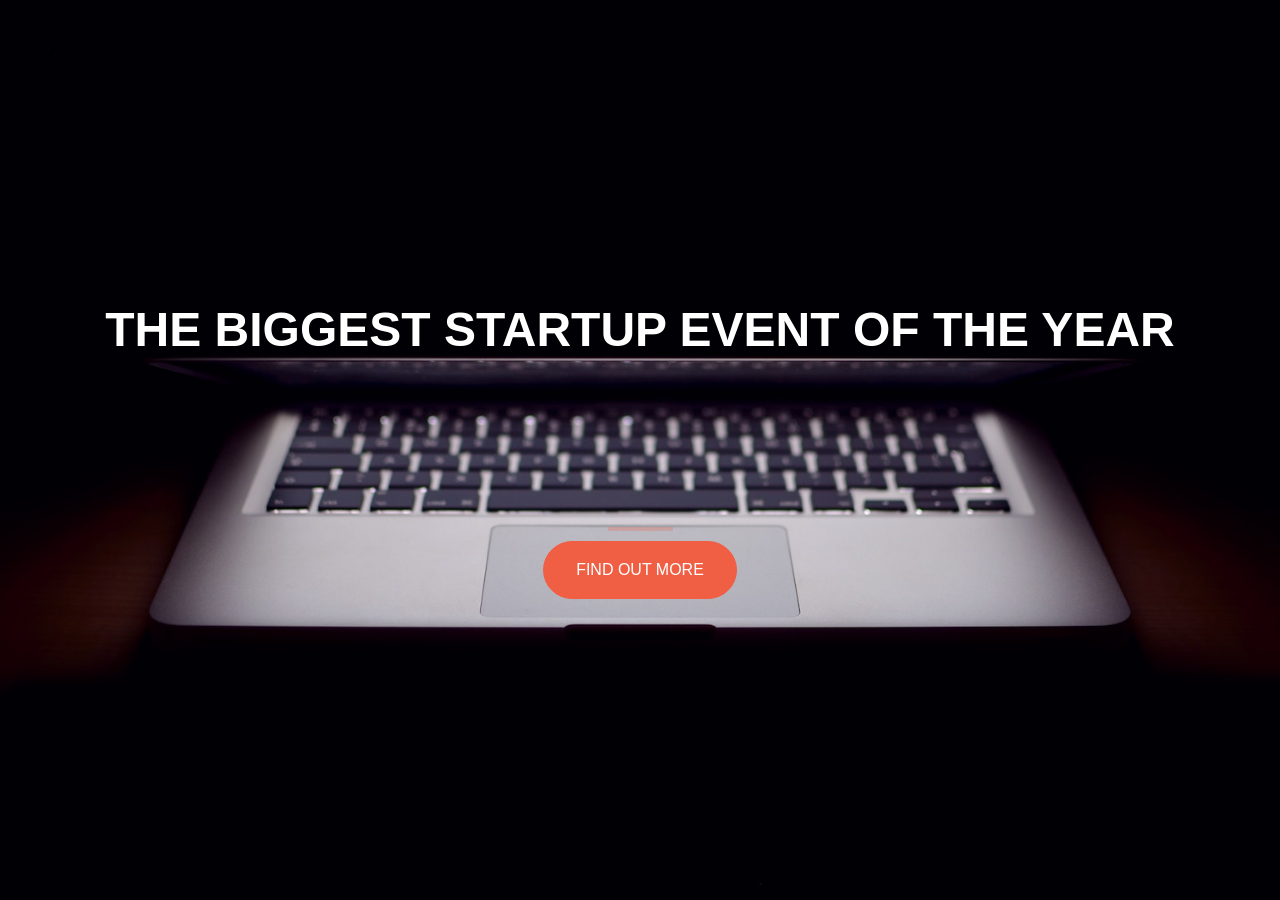
<file: index.html>
<!doctype html>
<html lang="en">
  <head>
    <meta charset="utf-8">
    <meta name="viewport" content="width=device-width, initial-scale=1, shrink-to-fit=no">
    <title>Startup</title>
        <link href="https://cdn.jsdelivr.net/npm/bootstrap@5.2.2/dist/css/bootstrap.min.css" rel="stylesheet" integrity="sha384-Zenh87qX5JnK2Jl0vWa8Ck2rdkQ2Bzep5IDxbcnCeuOxjzrPF/et3URy9Bv1WTRi" crossorigin="anonymous">
        <link rel="stylesheet" type="text/css" href="styles.css">
  </head>
  <body>
    <div class="container d-flex align-items-center h-100">
      <div class="row">
        <header class="text-center col-12">
        <h1 class="text-uppercase"><strong>The biggest startup event of the year</strong></h1>
        </header>
        <div class="buffer col-12"></div>
        <section class="text-center col-12">
          <hr>
        <a href="http://eepurl.com/ic2qEr"><button class="btn btn-primary btn-xl">Find out more</button></a>
        </section>
    </div>
  </div>
  </body>
</html>
</file>
<file: styles.css>
html, body {
 width:  100%;
 height:  100%;
 font-family: 'Montserrat', sans-serif;
  background: url(header.jpg) no-repeat center center fixed; 
  -webkit-background-size: cover;
  -moz-background-size: cover;
  -o-background-size: cover;
  background-size: cover;

}

h1 {
    font-size: 3rem;
    color: white;
}

hr {
    border-color: #F05F44;
    border-width: 4px; 
    max-width: 65px;
    text-align: center;
    width: 100px; 
    margin: auto;
    padding-bottom: 10px;
}


.buffer {
    height: 10rem;
}

.btn {
 font.font-weight: 700;
 border-radius: 300px;
 text-transform: uppercase;
}

.btn-primary {
background-color: #F05F44;
border-color: #F05F44;
}

.btn-primary:hover {
background-color: #ee4b08;
border-color: #ee4b08;
border-width: 4px;
}

.btn-xl {
 padding:  1rem 2rem;
}
</file>
<file: startup.css>
html, body {
 width:  100%;
 height:  100%;
 font-family: 'Montserrat', sans-serif;
  background: url(header.jpg) no-repeat center center fixed; 
  -webkit-background-size: cover;
  -moz-background-size: cover;
  -o-background-size: cover;
  background-size: cover;

}

h1 {
    font-size: 3rem;
    color: white;
}

hr {
    border-color: #F05F44;
    border-width: 4px; 
    max-width: 65px;
    text-align: center;
    width: 100px; 
    margin: auto;
    padding-bottom: 10px;
}


.buffer {
    height: 10rem;
}

.btn {
 font.font-weight: 700;
 border-radius: 300px;
 text-transform: uppercase;
}

.btn-primary {
background-color: #F05F44;
border-color: #F05F44;
}

.btn-primary:hover {
background-color: #ee4b08;
border-color: #ee4b08;
border-width: 4px;
}

.btn-xl {
 padding:  1rem 2rem;
}
</file>
